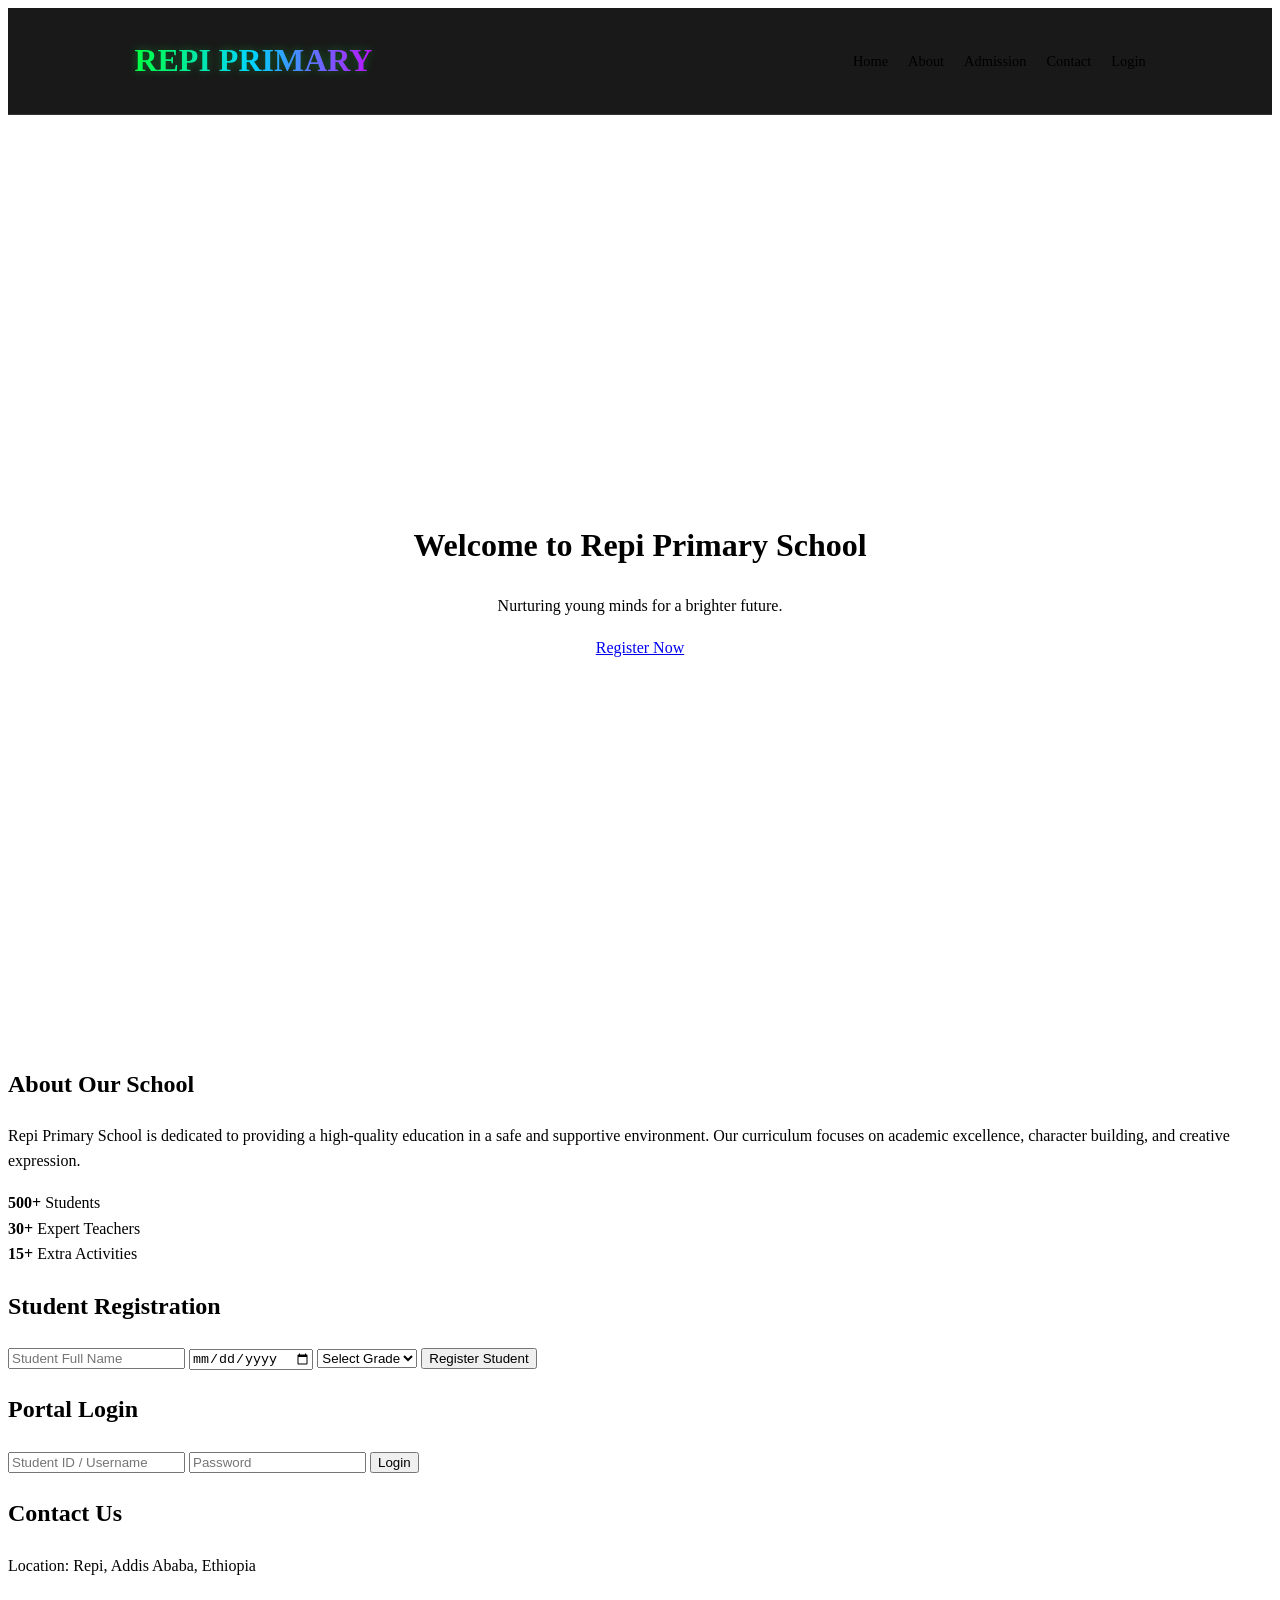
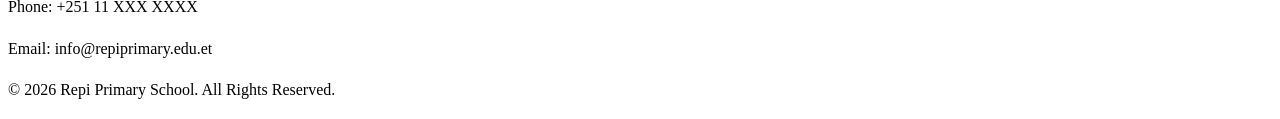
<file: school website/indexschool.html>
<!DOCTYPE html>
<html lang="en">
<head>
    <meta charset="UTF-8">
    <meta name="viewport" content="width=device-width, initial-scale=1.0">
    <title>Repi Primary School | Official Site</title>
    <link rel="stylesheet" href="styleschool.css">
</head>
<body>

    <nav class="navbar">
        <div class="logo">REPI PRIMARY</div>
        <ul class="nav-links">
            <li><a href="#home">Home</a></li>
            <li><a href="#about">About</a></li>
            <li><a href="#admission">Admission</a></li>
            <li><a href="#contact">Contact</a></li>
            <li><a href="#login" class="login-btn">Login</a></li>
        </ul>
    </nav>

    <header id="home" class="hero">
        <div class="hero-content">
            <h1>Welcome to Repi Primary School</h1>
            <p>Nurturing young minds for a brighter future.</p>
            <a href="#admission" class="cta">Register Now</a>
        </div>
    </header>

    <section id="about" class="section">
        <h2>About Our School</h2>
        <div class="about-grid">
            <div class="about-text">
                <p>Repi Primary School is dedicated to providing a high-quality education in a safe and supportive environment. Our curriculum focuses on academic excellence, character building, and creative expression.</p>
            </div>
            <div class="about-stats">
                <div class="stat"><strong>500+</strong> Students</div>
                <div class="stat"><strong>30+</strong> Expert Teachers</div>
                <div class="stat"><strong>15+</strong> Extra Activities</div>
            </div>
        </div>
    </section>

    <section id="admission" class="form-section">
        <div class="form-container">
            <div class="form-box" id="registration">
                <h2>Student Registration</h2>
                <form id="regForm">
                    <input type="text" placeholder="Student Full Name" required>
                    <input type="date" placeholder="Date of Birth" required>
                    <select required>
                        <option value="">Select Grade</option>
                        <option value="1">Grade 1</option>
                        <option value="2">Grade 2</option>
                        <option value="3">Grade 3</option>
                        <option value="4">Grade 4</option>
                    </select>
                    <button type="submit" class="submit-btn">Register Student</button>
                </form>
            </div>

            <div class="form-box" id="login">
                <h2>Portal Login</h2>
                <form id="loginForm">
                    <input type="text" placeholder="Student ID / Username" required>
                    <input type="password" placeholder="Password" required>
                    <button type="submit" class="submit-btn secondary">Login</button>
                </form>
            </div>
        </div>
    </section>

    <section id="contact" class="section">
        <h2>Contact Us</h2>
        <p>Location: Repi, Addis Ababa, Ethiopia</p>
        <p>Phone: +251 11 XXX XXXX</p>
        <p>Email: info@repiprimary.edu.et</p>
    </section>

    <footer>
        <p>&copy; 2026 Repi Primary School. All Rights Reserved.</p>
    </footer>

    <script src="scriptschool.js"></script>
</body>
</html>
</file>
<file: school website/styleschool.css>
/* :root {
    --bg: #0d0d0d;
    --accent: #00ff41; 
    --text: #ffffff;
    --card-bg: #1a1a1a; */
}

* {
    margin: 0;
    padding: 0;
    box-sizing: border-box;
    font-family: 'Courier New', Courier, monospace;
}

body {
    background-color: var(--bg);
    color: var(--text);
    line-height: 1.6;
    scroll-behavior: smooth;
    overflow-x: hidden;
}

/* Navigation */
.navbar {
    display: flex;
    justify-content: space-between;
    align-items: center;
    padding: 1.5rem 10%;
    background: rgba(13, 13, 13, 0.95);
    position: sticky;
    top: 0;
    z-index: 100;
    border-bottom: 1px solid #333;
}

.logo {
    font-size: 2rem;
    font-weight: 900;
    background: linear-gradient(90deg, #00ff41, #00d4ff, #bc13fe);
    -webkit-background-clip: text;
    -webkit-text-fill-color: transparent;
    filter: drop-shadow(0 0 5px rgba(0, 255, 65, 0.3));
    display: flex;
    align-items: center;
}

.bracket {
    color: #fff;
    -webkit-text-fill-color: #fff;
    margin: 0 5px;
    opacity: 0.5;
}

.nav-links {
    display: flex;
    list-style: none;
}

.nav-links li { margin-left: 20px; }

.nav-links a {
    color: var(--accent);
    text-decoration: none;
    font-size: 0.9rem;
}

/* Hero Section */
.hero {
    min-height: 90vh;
    display: flex;
    flex-direction: column;
    justify-content: center;
    align-items: center;
    text-align: center;
    padding: 60px 20px;
}

.profile-img {
    width: 180px;
    height: 180px;
    object-fit: cover;
    border-radius: 50%;
    border: 3px solid var(--accent);
    margin-bottom: 20px;
    box-shadow: 0 0 15px rgba(0, 255, 65, 0.2);
}

.highlight {
    color: var(--accent);
    text-shadow: 0 0 10px var(--accent);
}

.typewriter-text {
    min-height: 1.6em;
    margin-bottom: 20px;
    color: #888;
}

.typewriter-text::after {
    content: "|";
    animation: blink 0.8s infinite;
}

.about-container {
    max-width: 700px;
    background: rgba(26, 26, 26, 0.5);
    padding: 30px;
    border-radius: 8px;
    border: 1px solid #222;
}

.terminal-header {
    font-size: 1rem;
    color: var(--accent);
    margin: 20px 0 10px;
}

.hobby-list {
    list-style: none;
    display: flex;
    justify-content: center;
    gap: 20px;
    flex-wrap: wrap;
}

.hobby-list li::before {
    content: "> ";
    color: var(--accent);
}

/* Projects Section */
.project-section { padding: 80px 10%; }

.section-title {
    color: var(--accent);
    margin-bottom: 30px;
    text-align: center;
}

.project-grid {
    display: grid;
    grid-template-columns: repeat(auto-fit, minmax(280px, 1fr));
    gap: 2rem;
}

.project-card {
    background: var(--card-bg);
    padding: 1.5rem;
    border: 1px solid #333;
    transition: 0.3s;
}

.project-card:hover {
    transform: translateY(-5px);
    border-color: var(--accent);
}

.card-image {
    height: 150px;
    background: #252525;
    margin-bottom: 15px;
}

/* Contact & Footer */
.contact-section { padding: 60px 10%; background: #0a0a0a; }

.contact-list { list-style: none; margin-top: 20px; }

.contact-list li {
    margin-bottom: 15px;
    border-left: 2px solid var(--accent);
    padding-left: 15px;
}

.label { display: block; font-size: 0.7rem; color: #555; }

.contact-list a { color: #fff; text-decoration: none; font-weight: bold; }

.simple-footer { padding: 40px 10%; background: #050505; }

.footer-wrap {
    display: flex;
    justify-content: space-between;
    font-size: 0.7rem;
    color: #444;
}

/* Animations */
@keyframes blink { 50% { opacity: 0; } }

@media (max-width: 768px) {
    .navbar { flex-direction: column; gap: 1rem; }
    .footer-wrap { flex-direction: column; align-items: center; gap: 10px; }
}
</file>
